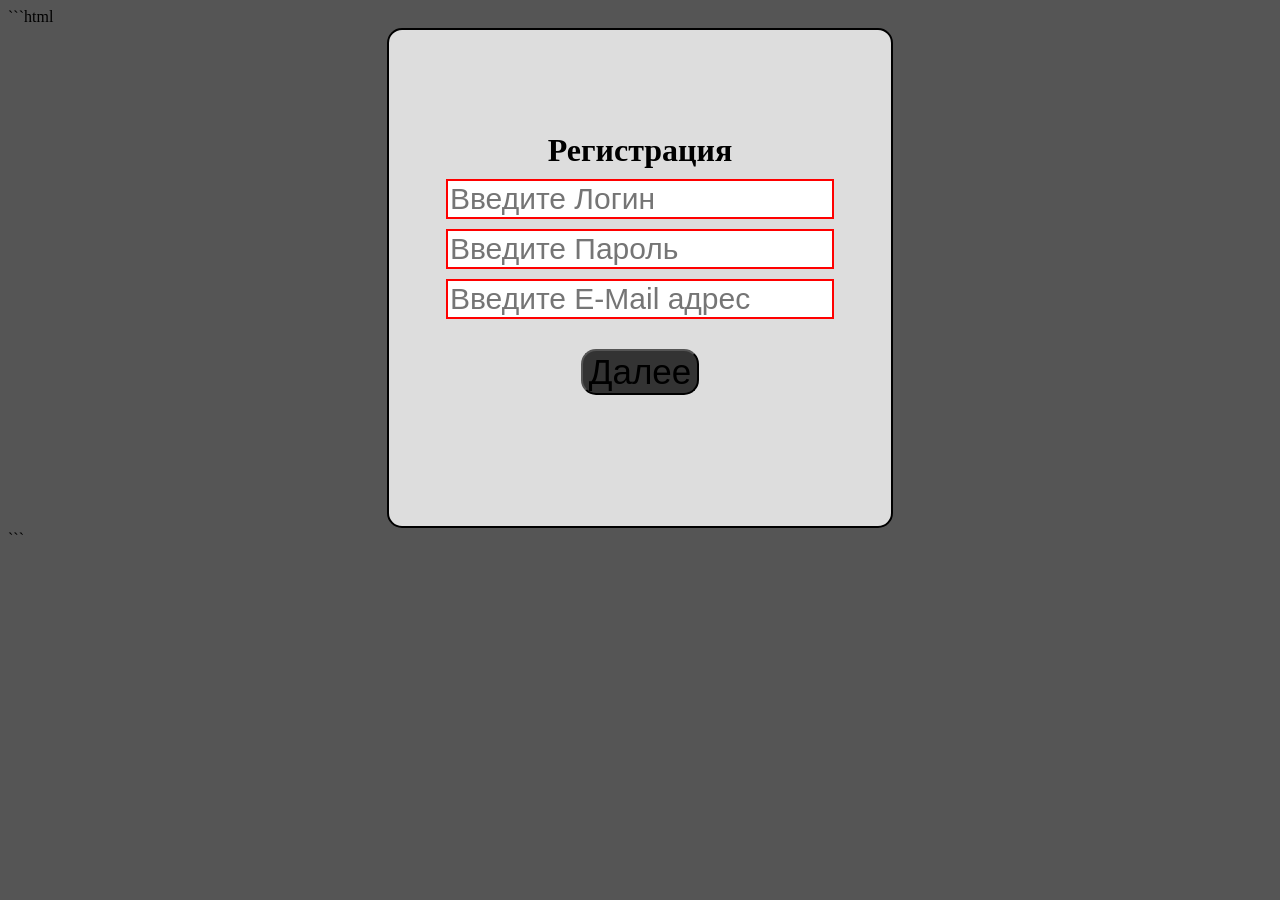
<file: HTML nout/WEBSITE/index.html>
```html
<!DOCTYPE html>
<html lang="ru">
<head>
    <meta charset="UTF-8">
    <meta name="viewport" content="width=device-width, initial-scale=1.0">
    <title>My first site</title>
    <link rel="stylesheet" href="registion.css">
</head>

<body>
    <table>
        <tr>
            <td>

                <form action="Glavniy.html" method="get">

                    <h1 class="head2">Регистрация</h1>

                    <input type="text" name="login" placeholder="Введите Логин" required>

                    <input type="password" name="password" placeholder="Введите Пароль" required>

                    <input type="email" name="email" placeholder="Введите E-Mail адрес" required>

                    <button class="button" type="submit">Далее</button>

                </form>

            </td>
        </tr>
    </table>
</body>
</html>
```
</file>
<file: HTML nout/WEBSITE/registion.css>
body {
    background-color: #555;
}

table {
    margin: auto;
}

table td {
    border: 2px solid black;
    width: 500px;
    height: 500px;
    background-color: #ddd;
    border-radius: 15px;
}

input {
    margin: 10px auto;
    font-size: 30px;
    display: block;
}

input:invalid {
    border: 2px solid red;
}

input:valid {
    border: 2px solid green;
}

input:valid {
    border: 2px solid green;
}

input:focus{color: aqua;}
input {color:green}

.head2 {
    margin: 0px;
    text-align: center;
}

.button {
    background-color: #333333;
    margin: 30px auto;
    display: block;
    font-size: 35px;
    border-radius: 15px;
}

a{
    color: #ddd;
    text-decoration: none;
}
</file>
